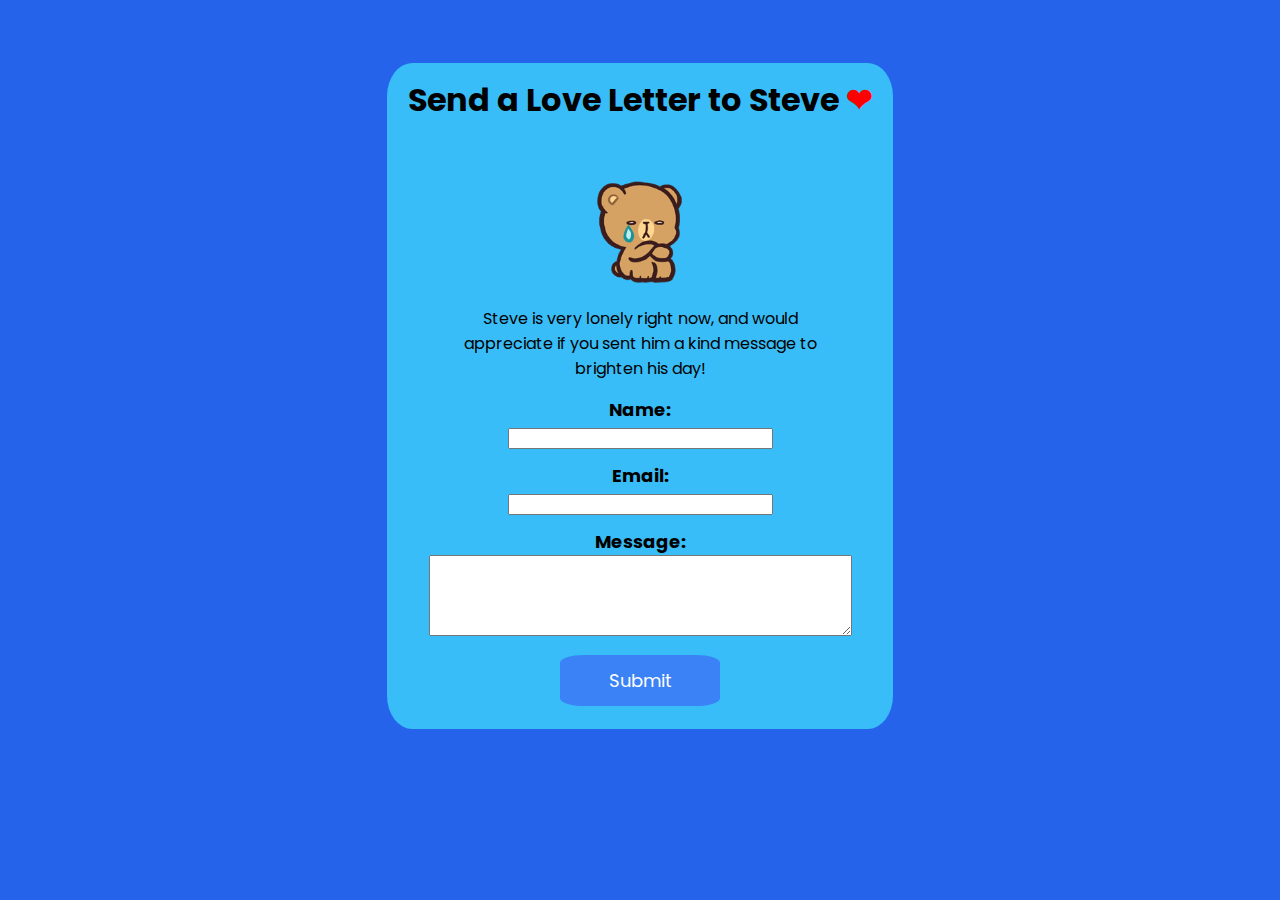
<file: templates/index.html>
<!DOCTYPE html>
<html lang="en">
<head>
    <meta charset="UTF-8">
    <meta name="viewport" content="width=device-width, initial-scale=1.0">
    <title>Simple Contact Form</title>
    <link rel="preconnect" href="https://fonts.googleapis.com">
    <link rel="preconnect" href="https://fonts.gstatic.com" crossorigin>
    <link href="https://fonts.googleapis.com/css2?family=Kalnia:wght@500&family=Poppins:wght@500&display=swap" rel="stylesheet">
    <link rel="stylesheet" type="text/css" href="/static/styles.css">
</head>
<body>
    <div class="container">
        <h1 class="title">Send a Love Letter to Steve <span style="color: red;">&#10084;</span></h1><br>
        <img src="/static/images/sad_mocha_bear.png" href="sad mocha bear" class="bear">
        <p class="description">Steve is very lonely right now, and would appreciate if you sent him a kind message to brighten his day!</p>
        <form action="{{ url_for('handle_data') }}" id="form" onsubmit="return validate()" method="post">
            <div class="input">
                <label for="name">Name:</label><br>
                <input type="text" id="name" name="name" min="2" size="30" required><br>
            </div>
            <div class="input">
                <label for="email">Email:</label><br>
                <input type="email" id="email" name="email" size="30" required><br>
            </div>
            <div class="input">
                <label for="msg">Message:</label><br>
                <textarea id="msg" name="user_message" rows="5" cols="50"></textarea><br>
            </div>
            <button id="submit" class="button">Submit</button>
        </form>
    </div>
    <script src="/static/script.js" type="text/javascript"></script>
</body>
</html>
</file>
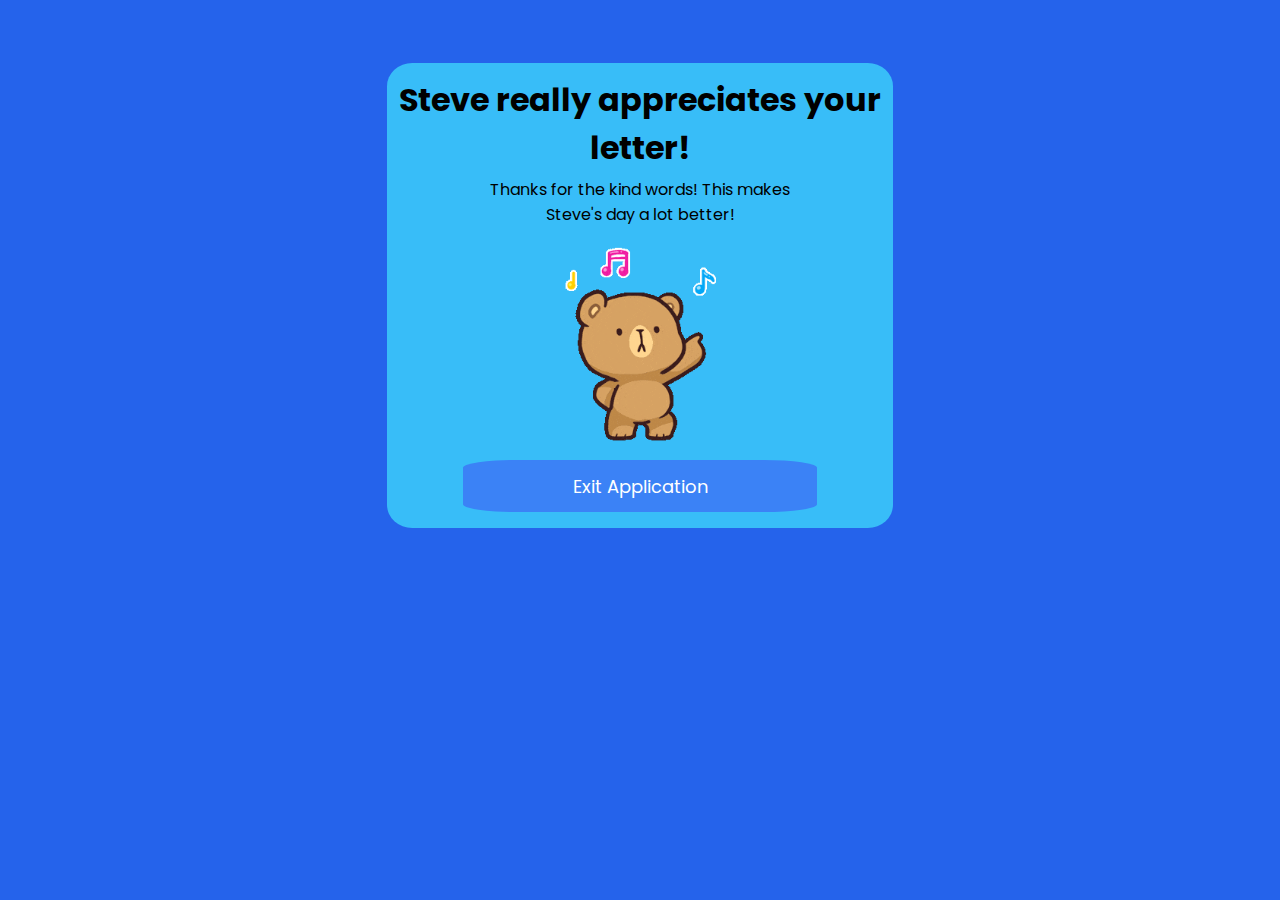
<file: templates/thank-you.html>
<!DOCTYPE html>
<html lang="en">
<head>
    <meta charset="UTF-8">
    <meta name="viewport" content="width=device-width, initial-scale=1.0">
    <title>Thank you!</title>
    <link rel="preconnect" href="https://fonts.googleapis.com">
    <link rel="preconnect" href="https://fonts.gstatic.com" crossorigin>
    <link href="https://fonts.googleapis.com/css2?family=Kalnia:wght@500&family=Poppins:wght@500&display=swap" rel="stylesheet">
    <link rel="stylesheet" type="text/css" href="/static/styles.css">
</head>
<body>
    <div class="container">
        <h1 class="title">Steve really appreciates your letter!</h1>
        <p class="description">Thanks for the kind words! This makes Steve's day a lot better!</p>
        <img src="/static/images/dancing_bear.gif" alt="dancing bear" class="dance bear">
        <button id="button" class="redirect button" >Exit Application</button>
    </div>

    <script type="text/javascript">
        document.getElementById("button").onclick = function () {
            location.href = "https://www.google.com";
        };
    </script>
</body>
</html>
</file>
<file: static/styles.css>
body {
    background-color: #2563eb;
    font-family: 'Poppins';
}

.container {
    background-color: #38bdf8;
    display: flex;
    flex-direction: column;
    justify-content: center;
    margin: 5% 30%;
    border: none;
    border-radius: 5%;
}

/* H1 Element Styling */
.title {
    text-align: center;
    margin: 2.5% 0 0 0;
    padding: 0;
}

.description {
    text-align: center;
    margin: 1% 15%;
    padding: 0;
}

/* bear image styling */
.bear {
    width: 30%;
    margin-left: 35%;
    padding: 0;
}

/* For dancing bear gif */
.dance {
    margin: 3% 35%;
}

/* FORM CSS */
#form {
    display: flex;
    flex-direction: column;
    align-items: center;
    padding: 2%;
}

.input {
    padding: 0 2% 2.5% 2%;
    text-align: center;
    font-size: 18px;
    font-weight: bold;
}

.button {
    padding: 2.5% 10%;
    font-family: 'Poppins';
    font-size: 18px;
    border-radius: 15%;
    background-color: #3b82f6;
    color: white;
    border: none;
    margin-bottom: 2.5%;
}

/* redirect button */
.redirect {
    margin: 0 15% 3% 15%;
}
</file>
